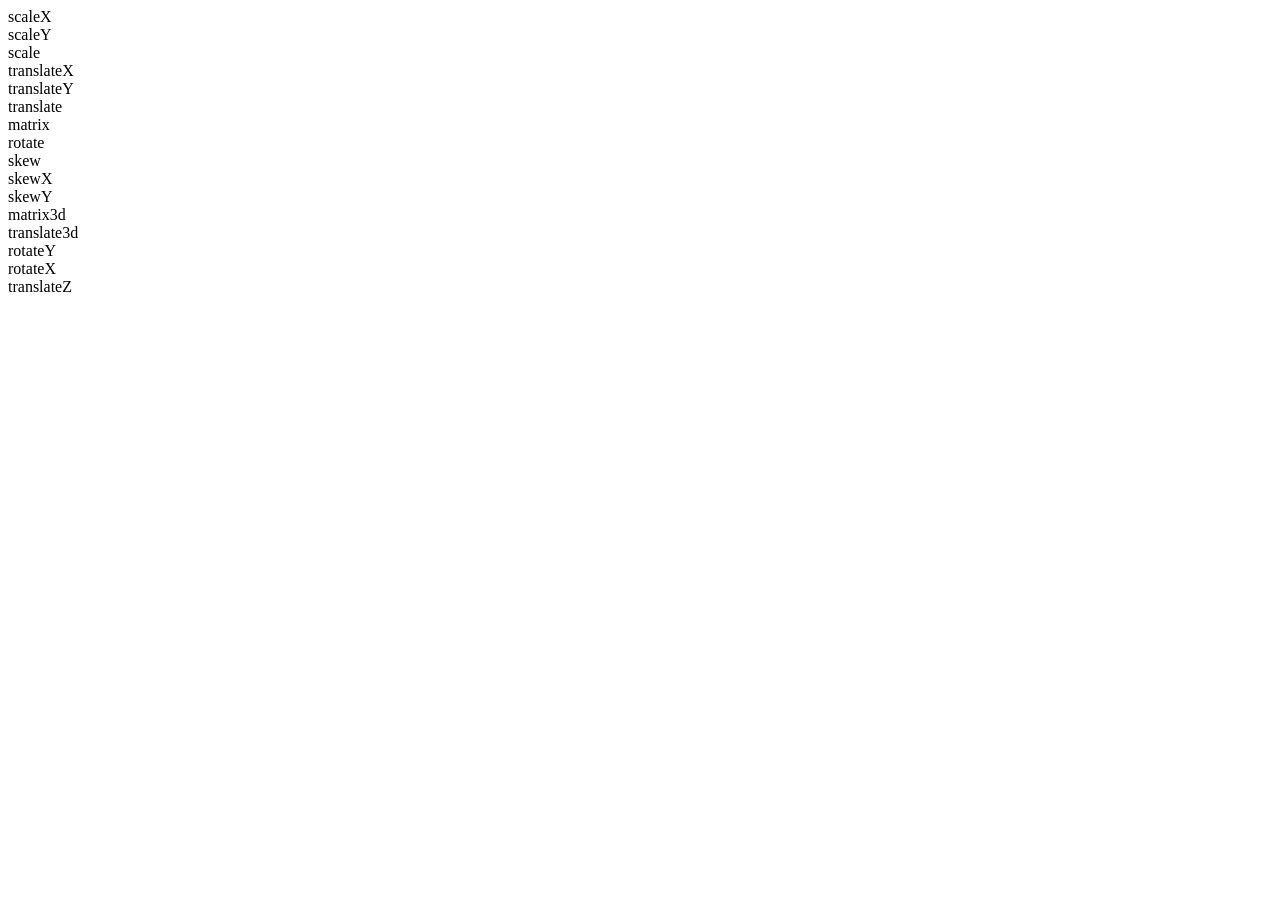
<file: transform.html>
<!DOCTYPE html>
<html lang="en">

<head>
  <meta charset="UTF-8">
  <meta name="viewport" content="width=device-width, initial-scale=1.0">
  <title>CSS Transform by CodeWithHarry</title>
  <link rel="stylesheet" href="style.css">
</head>

<body>



  <div class="wrap">
    <!-- scaleX: Scales the element on the X-axis. -->
    <div class="box">
      <div class="blue scaleX">
        scaleX
      </div>
    </div>
    <!-- scaleY: Scales the element on the Y-axis. -->
    <div class="box">
      <div class="blue scaleY">
        scaleY
      </div>
    </div>
    <!-- scale: Scales the element on both the X-axis and Y-axis. -->
    <div class="box">
      <div class="blue scale">
        scale
      </div>
    </div>
    <!-- translateX: Moves the element along the X-axis. -->
    <div class="box">
      <div class="blue translateX">
        translateX
      </div>
    </div>
    <!-- translateY: Moves the element along the Y-axis. -->
    <div class="box">
      <div class="blue translateY">
        translateY
      </div>
    </div>
    <!-- translate: Moves the element along both the X-axis and Y-axis. -->
    <div class="box">
      <div class="blue translate">
        translate
      </div>
    </div>
    <!-- matrix: A 2D transformation method using a matrix of six values. -->
    <div class="box">
      <div class="blue matrix">
        matrix
      </div>
    </div>
    <!-- rotate: Rotates the element around the Z-axis. -->
    <div class="box">
      <div class="blue rotate">
        rotate
      </div>
    </div>
    <!-- skew: Skews the element on the X-axis and Y-axis. -->
    <div class="box">
      <div class="blue skew">
        skew
      </div>
    </div>
    <!-- skewX: Skews the element on the X-axis. -->
    <div class="box">
      <div class="blue skewX">
        skewX
      </div>
    </div>
    <!-- skewY: Skews the element on the Y-axis. -->
    <div class="box">
      <div class="blue skewY">
        skewY
      </div>
    </div>
    <!-- matrix3d: A 3D transformation method using a matrix of 16 values. -->
    <div class="box">
      <div class="blue matrix3d">
        matrix3d
      </div>
    </div>
    <!-- translate3d: Moves the element along the X-axis, Y-axis, and Z-axis. -->
    <div class="box">
      <div class="blue translate3d">
        translate3d
      </div>
    </div>
    <!-- rotateY: Rotates the element around the Y-axis. -->
    <div class="box">
      <div class="blue rotateY">
        rotateY
      </div>
    </div>
    <!-- rotateX: Rotates the element around the X-axis. -->
    <div class="box">
      <div class="blue rotateX">
        rotateX
      </div>
    </div>
    <!-- translateZ: Moves the element along the Z-axis. -->
    <div class="box">
      <div class="blue translateZ">
        translateZ
      </div>
    </div>
  </div>
</body>

</html>
</file>
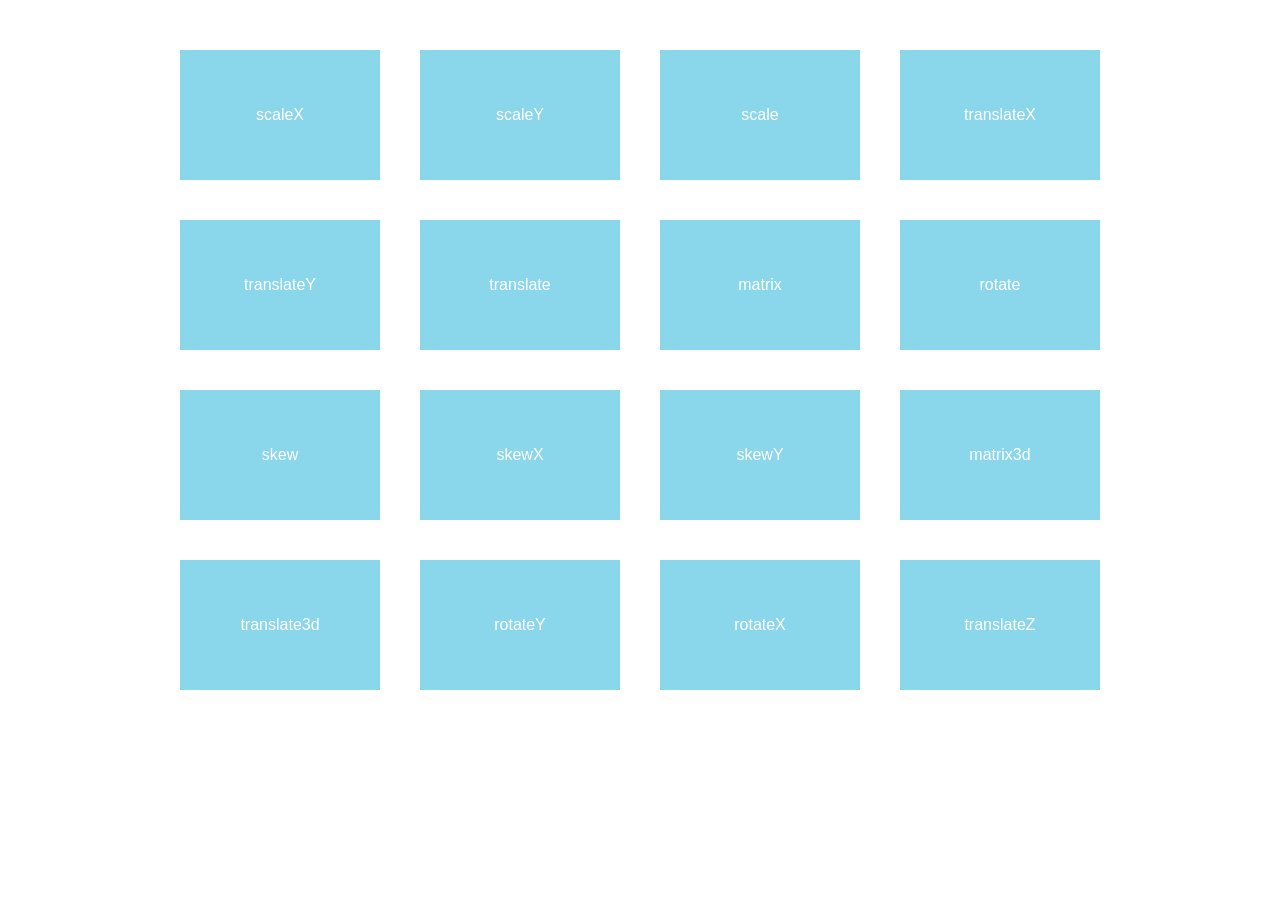
<file: HTML/transform.html>
<!DOCTYPE html>
<html lang="en">

<head>
  <meta charset="UTF-8">
  <meta name="viewport" content="width=device-width, initial-scale=1.0">
  <title>CSS Transform by CodeWithHarry</title>
  <link rel="stylesheet" href="style transform.css">
</head>

<body>



  <div class="wrap">
    <!-- scaleX: Scales the element on the X-axis. -->
    <div class="box">
      <div class="blue scaleX">
        scaleX
      </div>
    </div>
    <!-- scaleY: Scales the element on the Y-axis. -->
    <div class="box">
      <div class="blue scaleY">
        scaleY
      </div>
    </div>
    <!-- scale: Scales the element on both the X-axis and Y-axis. -->
    <div class="box">
      <div class="blue scale">
        scale
      </div>
    </div>
    <!-- translateX: Moves the element along the X-axis. -->
    <div class="box">
      <div class="blue translateX">
        translateX
      </div>
    </div>
    <!-- translateY: Moves the element along the Y-axis. -->
    <div class="box">
      <div class="blue translateY">
        translateY
      </div>
    </div>
    <!-- translate: Moves the element along both the X-axis and Y-axis. -->
    <div class="box">
      <div class="blue translate">
        translate
      </div>
    </div>
    <!-- matrix: A 2D transformation method using a matrix of six values. -->
    <div class="box">
      <div class="blue matrix">
        matrix
      </div>
    </div>
    <!-- rotate: Rotates the element around the Z-axis. -->
    <div class="box">
      <div class="blue rotate">
        rotate
      </div>
    </div>
    <!-- skew: Skews the element on the X-axis and Y-axis. -->
    <div class="box">
      <div class="blue skew">
        skew
      </div>
    </div>
    <!-- skewX: Skews the element on the X-axis. -->
    <div class="box">
      <div class="blue skewX">
        skewX
      </div>
    </div>
    <!-- skewY: Skews the element on the Y-axis. -->
    <div class="box">
      <div class="blue skewY">
        skewY
      </div>
    </div>
    <!-- matrix3d: A 3D transformation method using a matrix of 16 values. -->
    <div class="box">
      <div class="blue matrix3d">
        matrix3d
      </div>
    </div>
    <!-- translate3d: Moves the element along the X-axis, Y-axis, and Z-axis. -->
    <div class="box">
      <div class="blue translate3d">
        translate3d
      </div>
    </div>
    <!-- rotateY: Rotates the element around the Y-axis. -->
    <div class="box">
      <div class="blue rotateY">
        rotateY
      </div>
    </div>
    <!-- rotateX: Rotates the element around the X-axis. -->
    <div class="box">
      <div class="blue rotateX">
        rotateX
      </div>
    </div>
    <!-- translateZ: Moves the element along the Z-axis. -->
    <div class="box">
      <div class="blue translateZ">
        translateZ
      </div>
    </div>
  </div>
</body>

</html>
</file>
<file: style.css>
/* 
    .logo img {width: 164px;
}

nav {
    display: flex;
    justify-content: space-around;
    align-items: center;
    font-family: "Segoe UI";
}

.right ul {
    display: flex;
    gap: 34px;
}

.right ul li {
    list-style: none;
    display: flex;
    align-items: center;
    cursor: pointer;
}

.right ul li span {
    padding: 0 5px;
}

.first {
    display: flex;
    flex-direction: column;
    justify-content: center;
    align-items: center;
    gap: 20px;
    margin-top: 100px;
    font-family: sans-serif;
}

.first span {
    font-size: 40px;
    font-family: "Segoe UI";
}

section span img {
    width: 86px;
    margin: 0 23px;
}

.first p {
    font-size: 22px;
    width: 44vw;
    text-align: center;
}

.btn {
    background: #00b6d1;
    padding: 14px 16px;
    color: white;
    border: none;
    border-radius: 6px;
     margin: 12px 0;
    font-weight: 700;
}
.green {
    background-color: #5cb85c;
}

.flex{
    display: flex;
}
.small{
    font-size: 12px;
    color: #555;
}
.second{
    display: flex;
    flex-direction: column;
    align-items: center;
}
.item{
        padding: 23px;
    background: #d5c8c8;
    border-radius: 12px;
    font-size: 20px;
    font-family: 'Segoe UI', Tahoma, Geneva, Verdana, sans-serif;
}
.item-lang{
    font-weight: 600;
    text-align: center;
    padding-bottom: 30px;
}
.grid{
    display: grid;
    grid-template-columns: 1fr 1fr 1fr;
    gap:12px
} */


.logo {}

.logo img {
    width: 164px;
}

nav {
    display: flex;
    justify-content: space-around;
    align-items: center;
    font-family: "Segoe UI";
}

.right ul {
    display: flex;
    gap: 34px;
}

.right ul li {
    list-style: none;
    display: flex;
    align-items: center;
    cursor: pointer;
}

.right ul li span {
    padding: 0 5px;
}

.first {
    display: flex;
    flex-direction: column;
    justify-content: center;
    align-items: center;
    gap: 23px;
    margin: 70px;
    font-family: sans-serif;
}

.first span {
    font-size: 40px;
}

section span img {
    width: 82px;
    margin: 0 23px;
}

.first p {
    font-size: 23px;
    width: 44vw;
    text-align: center;
}



.btn {
    background: #00b6d1;
    padding: 14px 16px;
    color: white;
    border: none;
    border-radius: 6px;
    font-weight: 700;
    margin: 12px 0;
    cursor: pointer;
}
.btn a{
    text-decoration: none;
    color: white;
}

.green {
    background-color: #5cb85c;
}

.flex {
    display: flex;
}

.small {
    font-size: 12px;
}

.second { 
    max-width: 50vw;
    margin: auto; 
}

.item {
    padding: 23px;
    background: #f9f9f9;
    border-radius: 12px;
    font-size: 20px;
    font-family: 'Segoe UI', Tahoma, Geneva, Verdana, sans-serif;
    text-align: center;
}

.item-lang{
    font-weight: 700;
    text-align: center;
    padding-bottom: 36px;
}

.grid{
    display: grid;
    grid-template-columns: 1fr 1fr 1fr;
    gap:12px
}

.download :nth-child(2){
    font-size: 23px;
}

.download img{
    padding: 0px 12px;
}
.download{
    display: flex;
    font-family: sans-serif;
    gap: 10px;
    align-items: center;
}

@media screen and (max-width: 1145px) {
    .grid{ 
        grid-template-columns: 1fr; 
    }
}
</file>
<file: HTML/style transform.css>
.wrap {
  margin: 30px auto;
  max-width: 1000px;
  width: 90vw;
  display: flex;
  flex-flow: row wrap;
  justify-content: center;
  font-family: sans-serif;
}


.box {
  width: calc(20%);
  margin: 20px 20px;
  background: #ddd;
  cursor: pointer;
  color: #FFF;
  text-align: center;
  line-height: 130px;
}


.blue {
  background-color: rgba(56, 207, 248, 0.5);
}


.scaleX {
  transform: scaleX(1);
  transition: transform 0.5s ease;
}


.box:hover .scaleX {
  transform: scaleX(2);
}

.scaleY {
  transform: scaleY(1);
  transition: transform 0.5s ease;
}


.box:hover .scaleY {
  transform: scaleY(2);
}

.scale {
  transform: scale(1, 1);
  transition: transform 0.5s ease;
}


.box:hover .scale {
  transform: scale(1.5, 1.5);
}

.translateX {
  transform: translateX(1);
  transition: transform 0.5s ease;
}


.box:hover .translateX {
  transform: translateX(2em);
}

.translateY {
  transform: translateY(1);
  transition: transform 0.5s ease;
}


.box:hover .translateY {
  transform: translateY(2em);
}

.translate {
  transform: translate(1, 1);
  transition: transform 0.5s ease;
}


.box:hover .translate {
  transform: translate(2em, 2em);
}

.matrix {
  transform: matrix(1, 1, 1, 1);
  transition: transform 0.5s ease;
}

.box:hover .matrix {
  transform: matrix(1, -1, 0, 1, 0, 0);
}

.rotate {
  transform: rotate(0);
  transition: transform 0.5s ease;
}

.box:hover .rotate {
  transform: rotate(270deg);
}

.skew {
  transform: skew(1, 1);
  transition: transform 0.5s ease;
}

.box:hover .skew {
  transform: skew(30deg, 20deg);

}

.skewX {
  transform: skewX(1);
  transition: transform 0.5s ease;
}

.box:hover .skewX {
  transform: skewX(30deg);

}

.skewY {
  transform: skewY(1);
  transition: transform 0.5s ease;
}

.box:hover .skewY {
  transform: skewY(30deg);

}

.matrix3d {
  transform: matrix3d(1);
  transition: transform 0.5s ease;
}

.box:hover .matrix3d {
  transform: matrix3d(0.8535533905932737, 0.4999999999999999, 0.14644660940672619, 0, -0.4999999999999999, 0.7071067811865476, 0.4999999999999999, 0, 0.14644660940672619, -0.4999999999999999, 0.8535533905932737, 0, 22.62994231491119, -20.3223304703363, 101.3700576850888, 1)
}

.translate3d {
  transform: translate3d(1px, 1px, 1);
  transition: transform 0.5s ease;
}

.box:hover .translate3d {
  transform: translate3d(1px, 1px, 50px) rotate3d(3, 2, 2, 90deg);

}

.rotateY {
  transform: perspective(1) scaleZ(1) rotateY(0deg);
  transition: transform 0.5s ease;
}

.box:hover .rotateY {
  transform: perspective(500px) scaleZ(2) rotateY(45deg);

}

.rotateX {
  transform: perspective(1) scaleZ(1) rotateX(0deg);
  transition: transform 0.5s ease;
}

.box:hover .rotateX {
  transform: perspective(500px) scaleZ(2) rotateX(45deg);

}

.translateZ {
  transform: translateZ(1px);
  transition: transform 0.5s ease;
}

.box:hover .translateZ {
  transform: rotate3d(3, 2, 2, 90deg) translateZ(50px);

}
</file>
